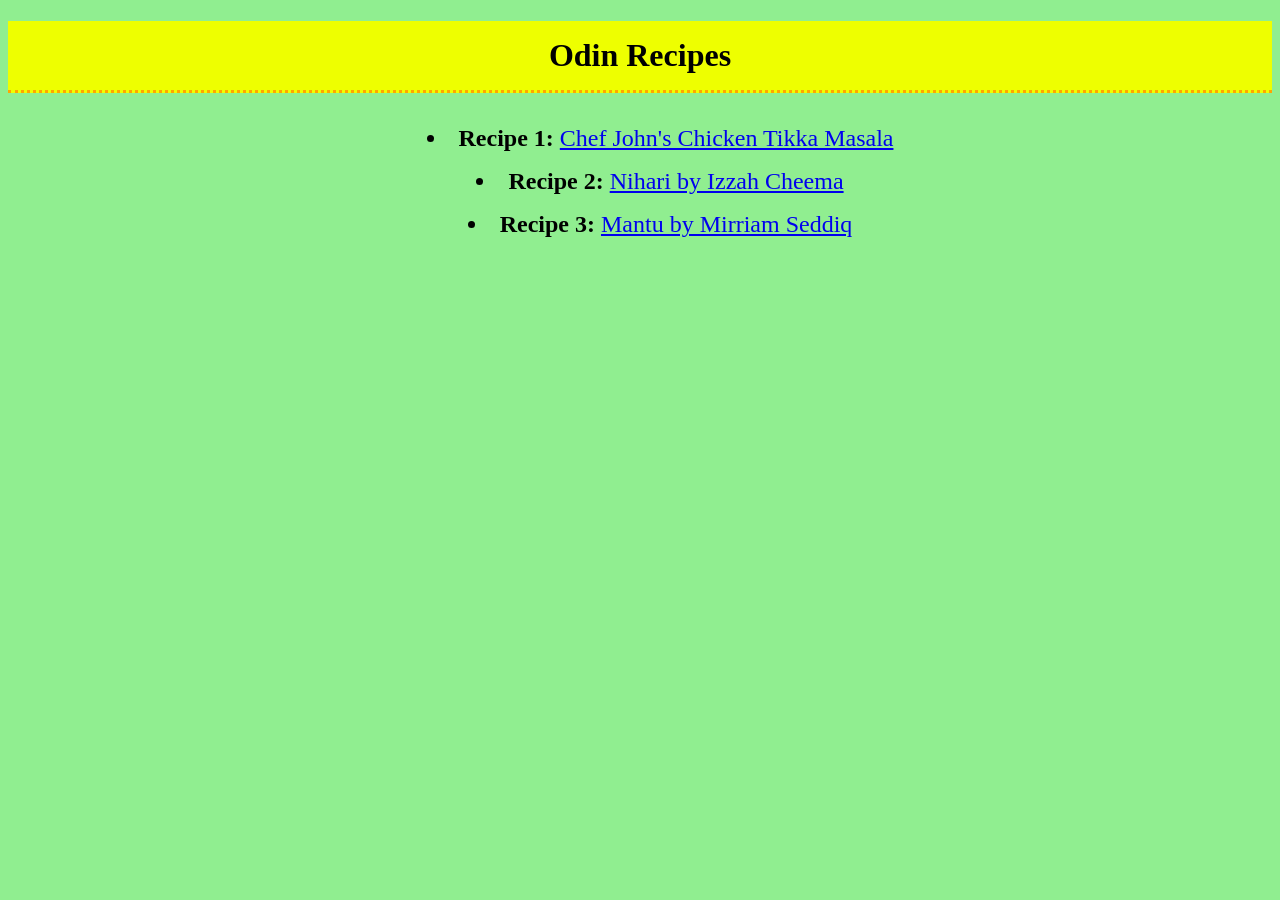
<file: index.html>
<!DOCTYPE html>
<html lang="en">
<head>
    <meta charset="UTF-8">
    <meta name="viewport" content="width=device-width, initial-scale=1.0">
    <link rel="stylesheet" href="style.css">
    <title>Project: Recipes</title>
</head>
<body>
    <h1 class="title">Odin Recipes</h1>
    <ul class="main-recipes">
        <li><strong>Recipe 1:</strong> <a href="recipes/chicken-tikka-masala.html">
        Chef John's Chicken Tikka Masala</a></li>  
        <li><strong>Recipe 2:</strong> <a href="recipes/nihari.html">Nihari by 
        Izzah Cheema</a></li>
        <li><strong>Recipe 3:</strong> <a href="recipes/mantu.html">Mantu by 
        Mirriam Seddiq</a></li>
    </ul>

</body>
</html>
</file>
<file: style.css>
.title {
    text-align: center;
    padding: 16px;
    background-color: rgb(238, 255, 0);
    border-bottom-style: dotted;
    border-bottom-color: orange;
}
.main-recipes {
    font-size: 32px;
    list-style-position: inside;
    text-align: center;
}
.back {
    display: block;
    text-align: center;
    font-size: 24px;
}
.image-align {
    margin: 24px auto;
    display: block;
    border: 10px;
    border-color: crimson;
    border-style: groove;
}
.description {
    text-align: center;
    font-size: 24px;
    margin: 24px 80px;
}
.turn-block {
    display: block;
    font-size: 32px;
}

#too-tall {
    height: 400px;
    width: 400px;
}

.wrapper {
    border-style: ridge;
    border-color:darkslategray;
    background-color: gray;
}

.headings {
    text-align: center;
    background-color: coral;
    border-bottom: 8px;
    border-bottom-style: dotted;
    font-size: 32px;
}

#subpage-list-font {
    font-size: 18px;
}

.subsections {
    width: fit-content;
    display: box;
    font-size: 30px;
    color: blue;
    border: 4px;
    border-bottom-style: dashed;
    border-color: blue;
}
li {
    margin-bottom: 16px;
    font-size: 24px;
}
body {
    background-color:lightgreen;
}
</file>
